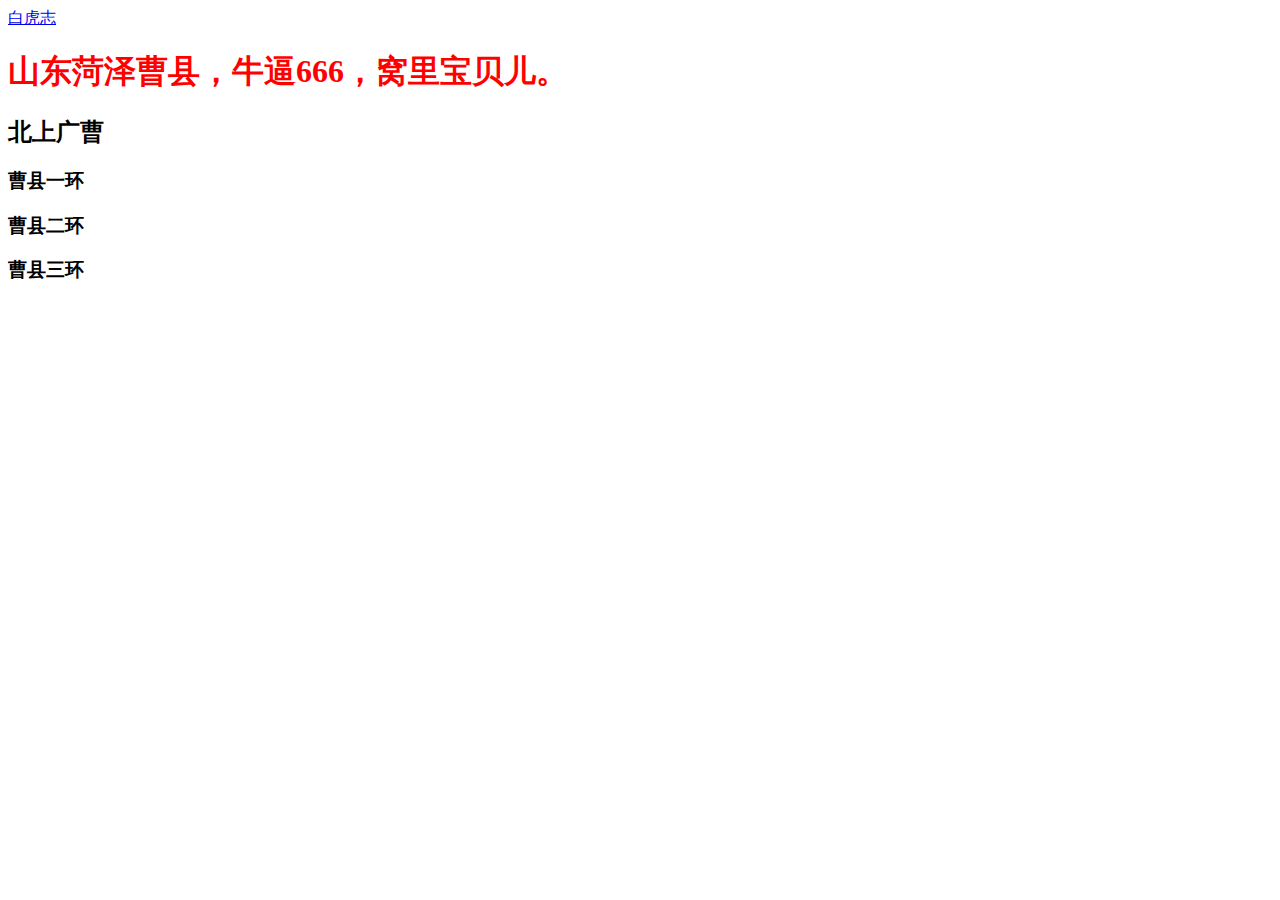
<file: index.html>
<!DOCTYPE html>
<html lang="en">

<head>
    <meta charset="UTF-8">
    <meta http-equiv="X-UA-Compatible" content="IE=edge">
    <meta name="viewport" content="width=device-width, initial-scale=1.0">
    <title>Document</title>
    <link rel="stylesheet" href="./index.css">
</head>

<body>
    <a href="./新建文本文档.html">白虎志</a>
    <div>
        <h1>山东菏泽曹县，牛逼666，窝里宝贝儿。</h1>
        <h2>北上广曹</h2>
        <h3>曹县一环</h3>
        <h3>曹县二环</h3>
        <h3>曹县三环</h3>
    </div>
</body>

</html>
</file>
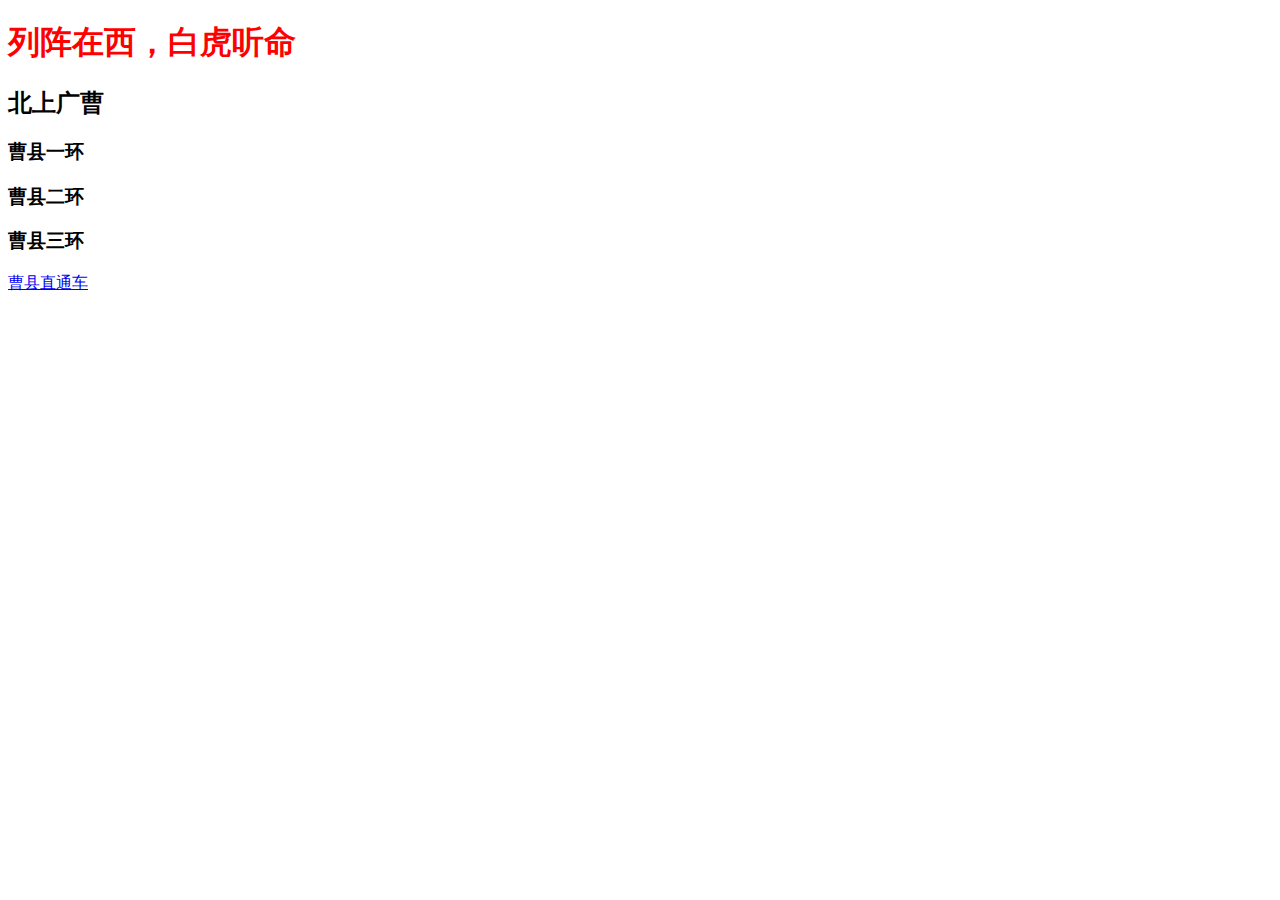
<file: 新建文本文档.html>
<!DOCTYPE html>
<html lang="en">

<head>
    <meta charset="UTF-8">
    <meta http-equiv="X-UA-Compatible" content="IE=edge">
    <meta name="viewport" content="width=device-width, initial-scale=1.0">
    <title>Document</title>
    <link rel="stylesheet" href="./index.css">
</head>

<body>
    <div>
        <h1>列阵在西，白虎听命</h1>
        <h2>北上广曹</h2>
        <h3>曹县一环</h3>
        <h3>曹县二环</h3>
        <h3>曹县三环</h3>
        <a href="./index.html">曹县直通车</a>
    </div>
</body>

</html>
</file>
<file: index.css>
div h1 {
  color: red;
  font-weight: 900;
}
</file>
